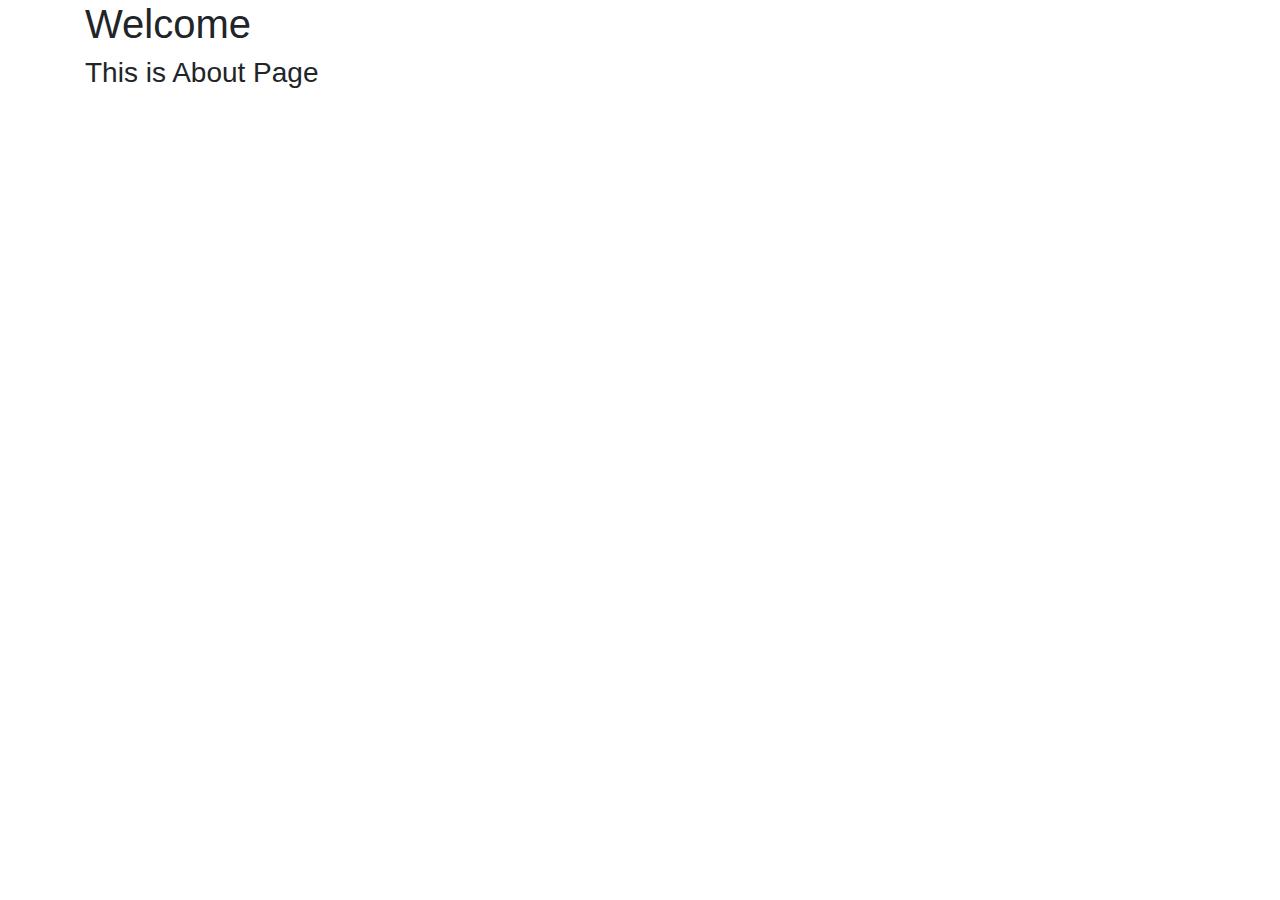
<file: templates/about.html>
<!DOCTYPE html>
<html lang="en">
<head>
    <meta charset="UTF-8">
    <meta name="viewport" content="width=device-width, initial-scale=1.0">
    <link rel="stylesheet" href="https://cdn.jsdelivr.net/npm/bootstrap@4.3.1/dist/css/bootstrap.min.css" integrity="sha384-ggOyR0iXCbMQv3Xipma34MD+dH/1fQ784/j6cY/iJTQUOhcWr7x9JvoRxT2MZw1T" crossorigin="anonymous">
    <title>About</title>
</head>
<body>
    <div class="container">
        <div class="row">
            <div class="col">
                <h1>Welcome</h1>
                <h3>This is About Page</h3>
            </div>
        </div>
    </div>
</body>
</html>
</file>
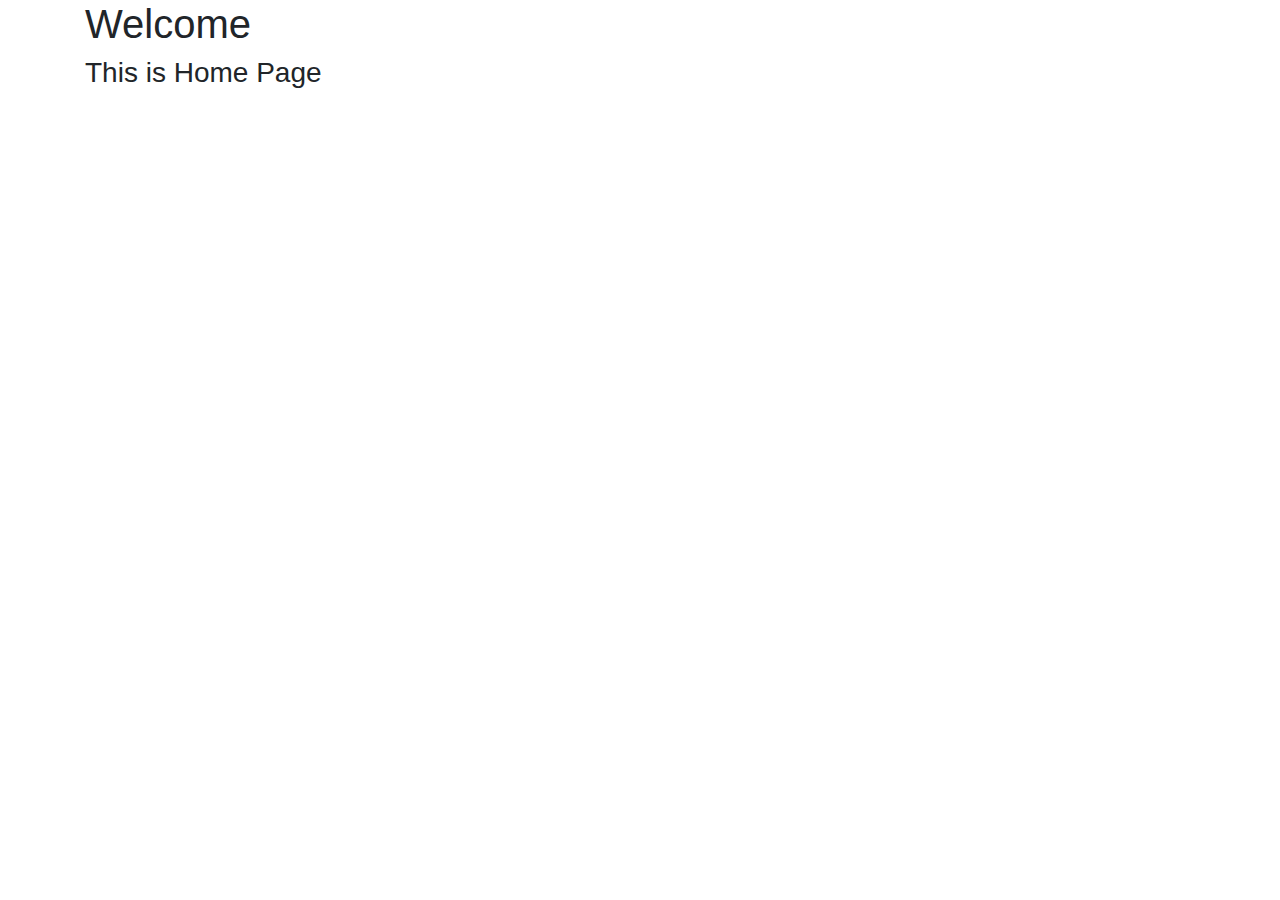
<file: templates/home.html>
<!DOCTYPE html>
<html lang="en">
<head>
    <meta charset="UTF-8">
    <meta name="viewport" content="width=device-width, initial-scale=1.0">
    <link rel="stylesheet" href="https://cdn.jsdelivr.net/npm/bootstrap@4.3.1/dist/css/bootstrap.min.css" integrity="sha384-ggOyR0iXCbMQv3Xipma34MD+dH/1fQ784/j6cY/iJTQUOhcWr7x9JvoRxT2MZw1T" crossorigin="anonymous">
    <title>Home Page</title>
</head>
<body>
    <div class="container">
        <div class="row">
            <div class="col">
                <h1>Welcome</h1>
                <h3>This is Home Page</h3>
            </div>
        </div>
    </div>
</body>
</html>
</file>
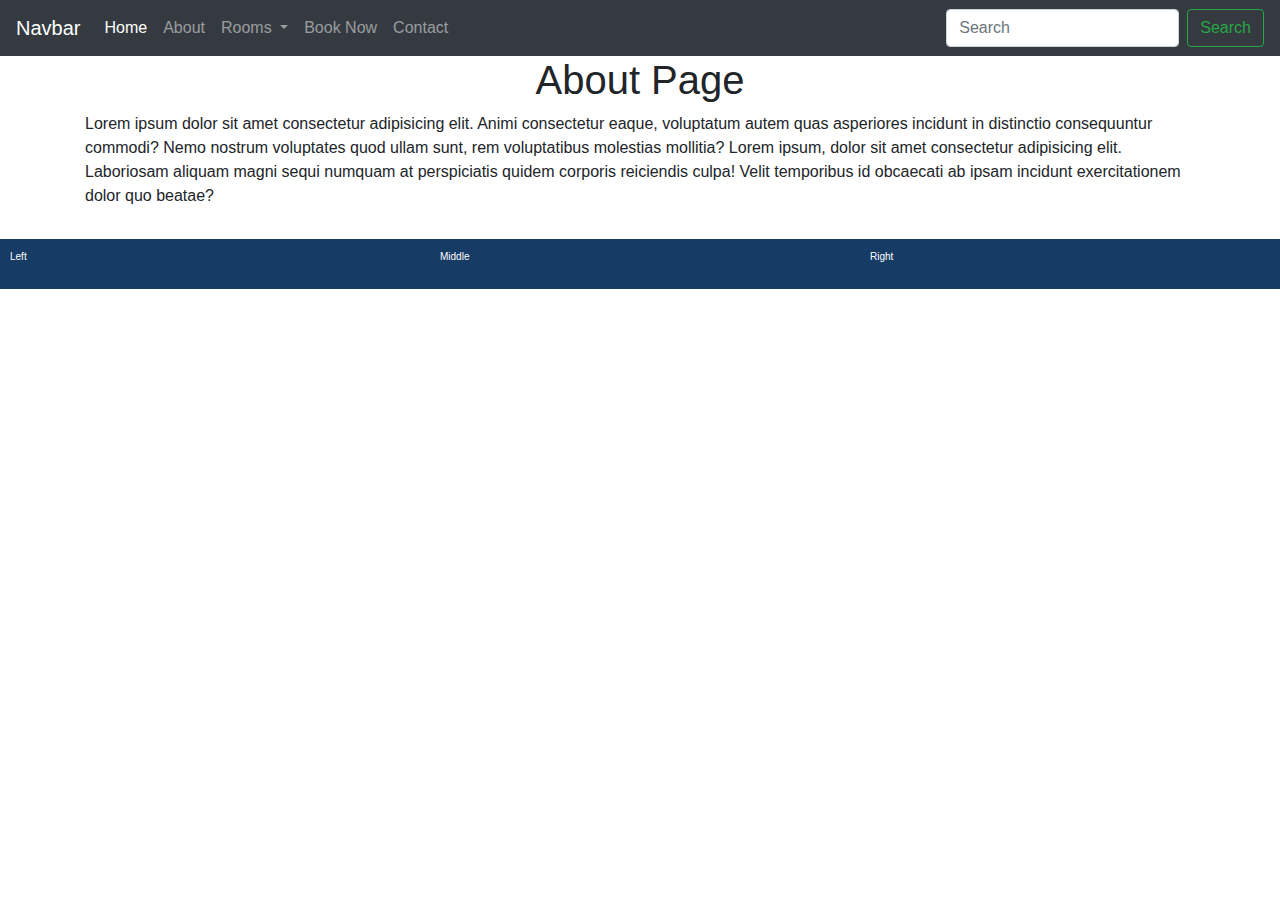
<file: html-source/static/about.html>
<!DOCTYPE html>
<html lang="en">

<head>
    <meta charset="UTF-8">
    <meta name="viewport" content="width=device-width, initial-scale=1.0">
    <link rel="stylesheet" href="https://cdn.jsdelivr.net/npm/bootstrap@4.4.1/dist/css/bootstrap.min.css"
        integrity="sha384-Vkoo8x4CGsO3+Hhxv8T/Q5PaXtkKtu6ug5TOeNV6gBiFeWPGFN9MuhOf23Q9Ifjh" crossorigin="anonymous">
    <title>Document</title>

    <style>
        .my-footer {
            height: 5em;
            background-color: #163b65;
            margin-top: 1.5em;
            padding: 1em;
            color: #FFFFFF;
            font-size: 10px;
        }

        .room-img {
            max-width: 50%;
        }
    </style>
</head>

<body>
    <!-- NavBar -->
    <nav class="navbar navbar-expand-lg navbar-dark bg-dark">
        <a class="navbar-brand" href="#">Navbar</a>
        <button class="navbar-toggler" type="button" data-toggle="collapse" data-target="#navbarSupportedContent"
            aria-controls="navbarSupportedContent" aria-expanded="false" aria-label="Toggle navigation">
            <span class="navbar-toggler-icon"></span>
        </button>

        <div class="collapse navbar-collapse" id="navbarSupportedContent">
            <ul class="navbar-nav mr-auto">
                <li class="nav-item active">
                    <a class="nav-link" href="/">Home <span class="sr-only">(current)</span></a>
                </li>
                <li class="nav-item">
                    <a class="nav-link" href="about.html">About</a>
                </li>
                <li class="nav-item dropdown">
                    <a class="nav-link dropdown-toggle" href="#" id="navbarDropdown" role="button"
                        data-toggle="dropdown" aria-haspopup="true" aria-expanded="false">
                        Rooms
                    </a>
                    <div class="dropdown-menu" aria-labelledby="navbarDropdown">
                        <a class="dropdown-item" href="general-quarters.html">General Quarters</a>
                        <a class="dropdown-item" href="major-suite.html">Major Suite</a>
                    </div>
                </li>
                <li class="nav-item">
                    <a class="nav-link" href="book-now.html" tabindex="-1" aria-disabled="true">Book Now</a>
                </li>
                <li class="nav-item">
                    <a class="nav-link" href="contact.html" tabindex="-1" aria-disabled="true">Contact</a>
                </li>
            </ul>
            <form class="form-inline my-2 my-lg-0">
                <input class="form-control mr-sm-2" type="search" placeholder="Search" aria-label="Search">
                <button class="btn btn-outline-success my-2 my-sm-0" type="submit">Search</button>
            </form>
        </div>
    </nav>

    <div class="container">
        <div class="row">
            <div class="col">
                <h1 class="text-center">About Page</h1>
                <p>
                    Lorem ipsum dolor sit amet consectetur adipisicing elit. Animi consectetur eaque, voluptatum autem
                    quas asperiores incidunt in distinctio consequuntur commodi? Nemo nostrum voluptates quod ullam
                    sunt, rem voluptatibus molestias mollitia? Lorem ipsum, dolor sit amet consectetur adipisicing elit.
                    Laboriosam aliquam magni sequi numquam at perspiciatis quidem corporis reiciendis culpa! Velit
                    temporibus id obcaecati ab ipsam incidunt exercitationem dolor quo beatae?
                </p>
            </div>
        </div>
    </div>


    <div class="row my-footer">
        <div class="col">
            Left
        </div>
        <div class="col">
            Middle
        </div>
        <div class="col">
            Right
        </div>
    </div>

    <script src="https://code.jquery.com/jquery-3.4.1.slim.min.js"
        integrity="sha384-J6qa4849blE2+poT4WnyKhv5vZF5SrPo0iEjwBvKU7imGFAV0wwj1yYfoRSJoZ+n"
        crossorigin="anonymous"></script>
    <script src="https://cdn.jsdelivr.net/npm/popper.js@1.16.0/dist/umd/popper.min.js"
        integrity="sha384-Q6E9RHvbIyZFJoft+2mJbHaEWldlvI9IOYy5n3zV9zzTtmI3UksdQRVvoxMfooAo"
        crossorigin="anonymous"></script>
    <script src="https://cdn.jsdelivr.net/npm/bootstrap@4.4.1/dist/js/bootstrap.min.js"
        integrity="sha384-wfSDF2E50Y2D1uUdj0O3uMBJnjuUD4Ih7YwaYd1iqfktj0Uod8GCExl3Og8ifwB6"
        crossorigin="anonymous"></script>
</body>

</html>
</file>
